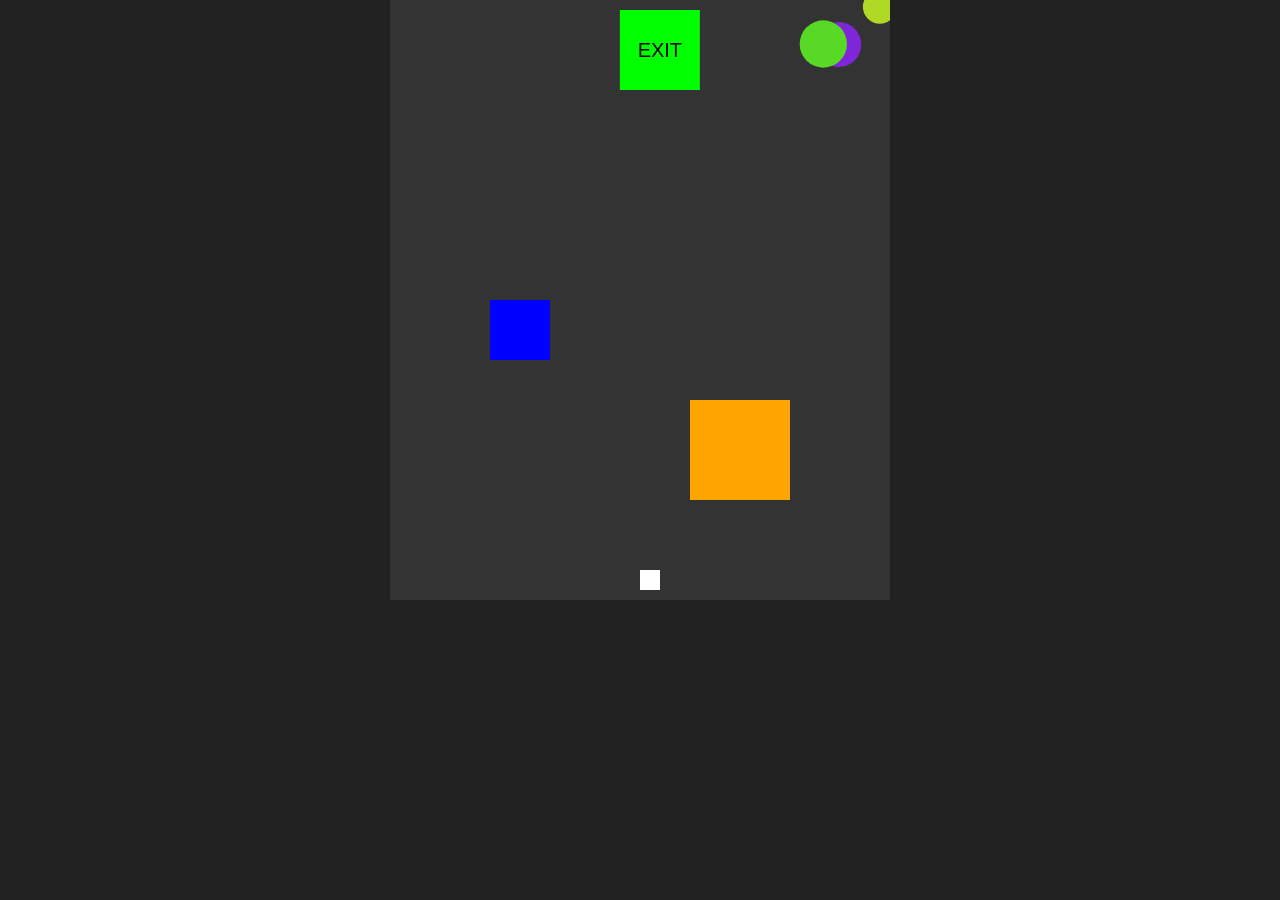
<file: Homework 11/scroll_game.html>
<!DOCTYPE html>
<html>
<head>
  <title>Escape Game</title>
  <style>
    body { margin: 0; overflow: hidden; background: #222; }
    canvas { display: block; margin: auto; background: #333; }
  </style>
</head>
<body>
<canvas id="gameCanvas" width="500" height="600"></canvas>
<script>
const canvas = document.getElementById("gameCanvas");
const ctx = canvas.getContext("2d");

const width = canvas.width;
const height = canvas.height;

// Player properties
let player = { x: width / 2, y: height - 30, size: 20, speed: 5 };

// Exit properties
let exit = { x: Math.random() * (width - 80), y: 10, size: 80 };

// Falling shapes
let shapes = [];
const shapeTypes = ["square", "circle", "triangle"];
for (let i = 0; i < 12; i++) {
  shapes.push({
    x: Math.random() * width,
    y: Math.random() * -height,
    size: 20 + Math.random() * 30,
    color: `hsl(${Math.random() * 360}, 70%, 50%)`,
    speed: 2 + Math.random() * 3,
    type: shapeTypes[Math.floor(Math.random() * shapeTypes.length)]
  });
}

// Two static obstacles from the start
let staticObstacles = [
  { x: 100, y: 300, size: 60, color: "blue" },
  { x: 300, y: 400, size: 100, color: "orange" }
];

// Additional obstacle added on click
let extraObstacle = null;

// Keyboard input
let keys = {};
document.addEventListener("keydown", e => keys[e.key] = true);
document.addEventListener("keyup", e => keys[e.key] = false);

// Mouse click adds one extra obstacle
canvas.addEventListener("click", () => {
  if (!extraObstacle) {
    extraObstacle = { x: width / 2 - 40, y: height / 2, size: 80, color: "gray" };
  }
});

// Collision helper
function isColliding(a, b) {
  return a.x < b.x + b.size &&
         a.x + a.size > b.x &&
         a.y < b.y + b.size &&
         a.y + a.size > b.y;
}

function update() {
  let newX = player.x;
  let newY = player.y;

  // Calculate intended movement
  if (keys["ArrowLeft"]) newX -= player.speed;
  if (keys["ArrowRight"]) newX += player.speed;
  if (keys["ArrowUp"]) newY -= player.speed;
  if (keys["ArrowDown"]) newY += player.speed;

  // Wrap horizontally
  if (newX < 0) newX = width;
  if (newX > width) newX = 0;

  // Prevent going off vertically
  if (newY < 0) newY = 0;
  if (newY > height) newY = height;

  // Tentative position
  let tempPlayer = { x: newX, y: newY, size: player.size };

  // Check collisions with static obstacles and extra obstacle
  let blockedByStatic = false;
  staticObstacles.forEach(obs => {
    if (isColliding(tempPlayer, obs)) blockedByStatic = true;
  });
  if (extraObstacle && isColliding(tempPlayer, extraObstacle)) blockedByStatic = true;

  // Check collisions with falling shapes
  let collidedWithShape = false;
  shapes.forEach(shape => {
    if (isColliding(tempPlayer, shape)) collidedWithShape = true;
  });

  if (!blockedByStatic && !collidedWithShape) {
    // No collision → apply movement
    player.x = newX;
    player.y = newY;
  } else if (blockedByStatic) {
    // Block movement completely (safe zone)
    // Do nothing → player stays in place
  } else if (collidedWithShape) {
    // Push down if collided with falling shape
    player.y += player.speed;
    if (player.y > height) player.y = height;
  }

  // Move shapes down
  shapes.forEach(shape => {
    shape.y += shape.speed;
    if (shape.y > height) {
      shape.y = -shape.size;
      shape.x = Math.random() * width;
      shape.type = shapeTypes[Math.floor(Math.random() * shapeTypes.length)];
    }
  });

  // Check win condition
  if (isColliding(player, exit)) {
    alert("You escaped! You win!");
    document.location.reload();
  }
}

function drawShape(shape) {
  ctx.fillStyle = shape.color;
  if (shape.type === "square") {
    ctx.fillRect(shape.x, shape.y, shape.size, shape.size);
  } else if (shape.type === "circle") {
    ctx.beginPath();
    ctx.arc(shape.x + shape.size / 2, shape.y + shape.size / 2, shape.size / 2, 0, Math.PI * 2);
    ctx.fill();
  } else if (shape.type === "triangle") {
    ctx.beginPath();
    ctx.moveTo(shape.x + shape.size / 2, shape.y);
    ctx.lineTo(shape.x, shape.y + shape.size);
    ctx.lineTo(shape.x + shape.size, shape.y + shape.size);
    ctx.closePath();
    ctx.fill();
  }
}

function draw() {
  ctx.clearRect(0, 0, width, height);

  // Draw exit with text
  ctx.fillStyle = "lime";
  ctx.fillRect(exit.x, exit.y, exit.size, exit.size);
  ctx.fillStyle = "black";
  ctx.font = "20px Arial";
  ctx.textAlign = "center";
  ctx.fillText("EXIT", exit.x + exit.size / 2, exit.y + exit.size / 2 + 7);

  // Draw player
  ctx.fillStyle = "white";
  ctx.fillRect(player.x, player.y, player.size, player.size);

  // Draw falling shapes
  shapes.forEach(drawShape);

  // Draw static obstacles
  staticObstacles.forEach(obs => {
    ctx.fillStyle = obs.color;
    ctx.fillRect(obs.x, obs.y, obs.size, obs.size);
  });

  // Draw extra obstacle if exists
  if (extraObstacle) {
    ctx.fillStyle = extraObstacle.color;
    ctx.fillRect(extraObstacle.x, extraObstacle.y, extraObstacle.size, extraObstacle.size);
  }
}

function gameLoop() {
  update();
  draw();
  requestAnimationFrame(gameLoop);
}

gameLoop();
</script>
</body>
</html>
</file>
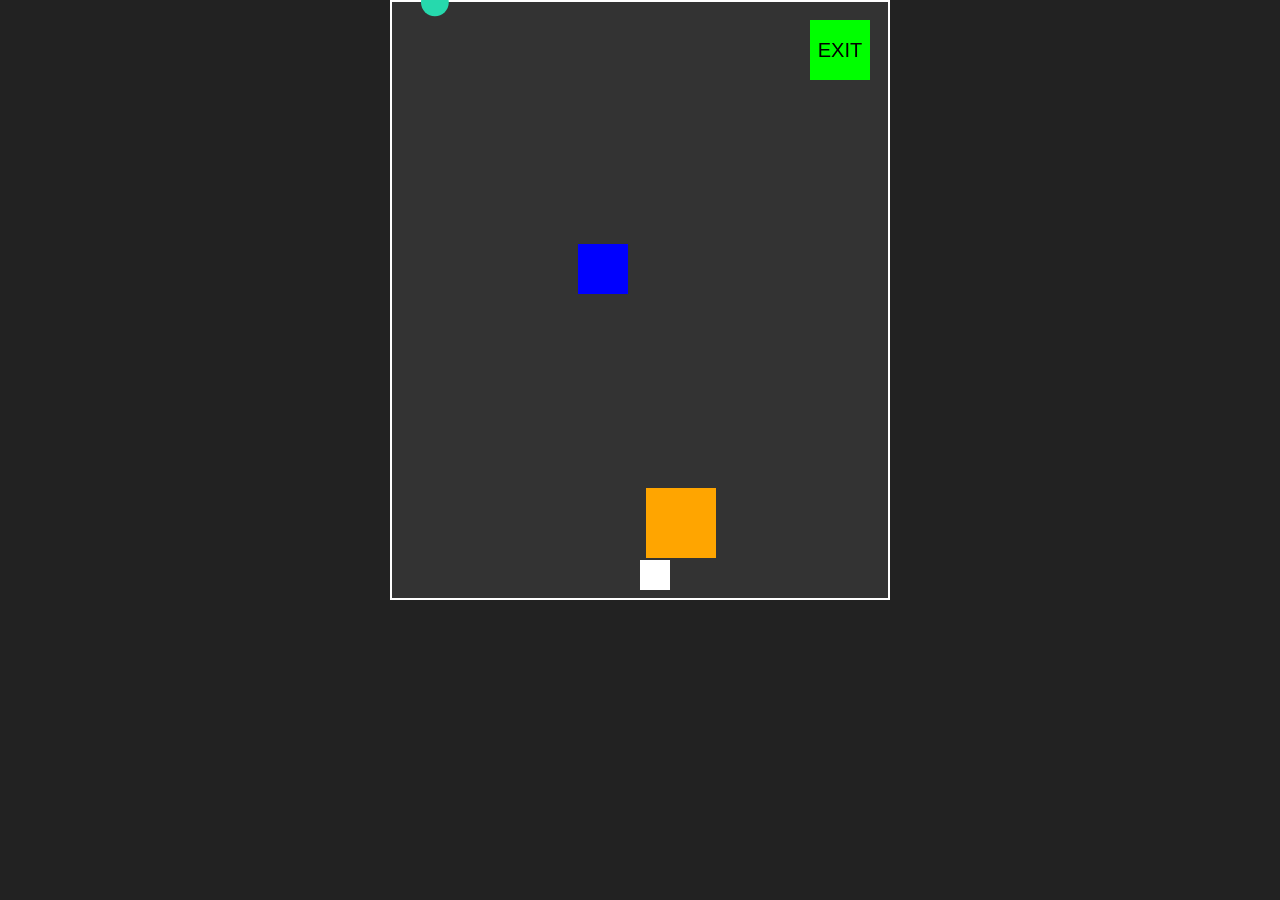
<file: Homework 12/escape game_3.html>
<!DOCTYPE html>
<html>
<head>
  <title>Escape Game</title>
  <style>
    body { margin: 0; overflow: hidden; background: #222; }
    canvas { display: block; margin: auto; background: #333; }
  </style>
</head>
<body>
<canvas id="gameCanvas" width="500" height="600"></canvas>
<script>
const canvas = document.getElementById("gameCanvas");
const ctx = canvas.getContext("2d");

const width = canvas.width;
const height = canvas.height;

let player;
let clickObjects = [];
let fallingObjects = [];
let obstacles = [];
let exitZone;
let gameWon = false;
let keys = {};
let mouseX = 0, mouseY = 0;

document.addEventListener("keydown", e => keys[e.key] = true);
document.addEventListener("keyup", e => keys[e.key] = false);
canvas.addEventListener("mousemove", e => {
  const rect = canvas.getBoundingClientRect();
  mouseX = e.clientX - rect.left;
  mouseY = e.clientY - rect.top;
});
canvas.addEventListener("click", () => drawObjectOnClick(mouseX, mouseY));

// Collision helper
function isColliding(a, b) {
  return a.x < b.x + b.size &&
         a.x + a.size > b.x &&
         a.y < b.y + b.size &&
         a.y + a.size > b.y;
}

// Create player
function createPlayer() {
  player = { x: width / 2, y: height - 40, size: 30, speed: 5, color: "white" };
}

// Move player with wrap and push-down on collision
function movePlayer() {
  let newX = player.x;
  let newY = player.y;

  if (keys["ArrowLeft"]) newX -= player.speed;
  if (keys["ArrowRight"]) newX += player.speed;
  if (keys["ArrowUp"]) newY -= player.speed;
  if (keys["ArrowDown"]) newY += player.speed;

  // Horizontal wrap
  if (newX + player.size < 0) newX = width;
  if (newX > width) newX = -player.size;

  // Vertical bounds
  if (newY < 0) newY = 0;
  if (newY + player.size > height) newY = height - player.size;

  let tempPlayer = { x: newX, y: newY, size: player.size };

  // Check collision with clickObjects (block movement)
  let blocked = false;
  clickObjects.forEach(obj => {
    if (isColliding(tempPlayer, obj)) blocked = true;
  });

  // Check collision with falling objects (push down)
  let pushedDown = false;
  fallingObjects.forEach(obj => {
    if (isColliding(tempPlayer, obj)) pushedDown = true;
  });

  if (!blocked && !pushedDown) {
    player.x = newX;
    player.y = newY;
  } else if (pushedDown) {
    player.y += player.speed; // Push down
    if (player.y + player.size > height) player.y = height - player.size;
  }
}

// Draw player
function drawPlayer() {
  ctx.fillStyle = player.color;
  ctx.fillRect(player.x, player.y, player.size, player.size);
}

// Draw object on mouse click
function drawObjectOnClick(x, y) {
  clickObjects.push({ x: x - 20, y: y - 20, size: 40, color: "purple" });
}

// Draw clicked objects
function drawClickObjects() {
  clickObjects.forEach(obj => {
    ctx.fillStyle = obj.color;
    ctx.fillRect(obj.x, obj.y, obj.size, obj.size);
  });
}

// Create falling objects
function createFallingObjects(num) {
  for (let i = 0; i < num; i++) {
    fallingObjects.push({
      x: Math.random() * (width - 30),
      y: Math.random() * -height,
      size: 20 + Math.random() * 30,
      color: `hsl(${Math.random() * 360}, 70%, 50%)`,
      speed: 2 + Math.random() * 3
    });
  }
}

// Move falling objects and block by clickObjects
function moveFallingObjects() {
  fallingObjects.forEach(obj => {
    let canMove = true;

    // Check if colliding with any clicked object
    clickObjects.forEach(block => {
      if (isColliding(obj, block)) {
        canMove = false;
      }
    });

    if (canMove) {
      obj.y += obj.speed;
    }

    if (obj.y > height) {
      obj.y = -obj.size;
      obj.x = Math.random() * (width - obj.size);
    }
  });
}

// Draw falling objects
function drawFallingObjects() {
  fallingObjects.forEach(obj => {
    ctx.fillStyle = obj.color;
    ctx.beginPath();
    ctx.arc(obj.x + obj.size / 2, obj.y + obj.size / 2, obj.size / 2, 0, Math.PI * 2);
    ctx.fill();
  });
}

// Create obstacles
function createObstacles() {
  obstacles.push({ x: 100, y: 200, size: 50, color: "blue", dx: 2, dy: 1 });
  obstacles.push({ x: 300, y: 400, size: 70, color: "orange", dx: -1, dy: 2 });
}

// Move obstacle 1
function moveObstacle1() {
  let obs = obstacles[0];
  obs.x += obs.dx;
  obs.y += obs.dy;
  if (obs.x > width) obs.x = 0;
  if (obs.x < 0) obs.x = width;
  if (obs.y > height) obs.y = 0;
  if (obs.y < 0) obs.y = height;
}

// Move obstacle 2
function moveObstacle2() {
  let obs = obstacles[1];
  obs.x += obs.dx;
  obs.y += obs.dy;
  if (obs.x > width) obs.x = 0;
  if (obs.x < 0) obs.x = width;
  if (obs.y > height) obs.y = 0;
  if (obs.y < 0) obs.y = height;
}

// Draw obstacles
function drawObstacles() {
  obstacles.forEach(obs => {
    ctx.fillStyle = obs.color;
    ctx.fillRect(obs.x, obs.y, obs.size, obs.size);
  });
}

// Draw borders
function drawBorders() {
  ctx.strokeStyle = "white";
  ctx.lineWidth = 4;
  ctx.strokeRect(0, 0, width, height);
}

// Create exit
function createExit() {
  exitZone = { x: width - 80, y: 20, size: 60, color: "lime" };
}

// Draw exit
function drawExit() {
  ctx.fillStyle = exitZone.color;
  ctx.fillRect(exitZone.x, exitZone.y, exitZone.size, exitZone.size);
  ctx.fillStyle = "black";
  ctx.font = "20px Arial";
  ctx.textAlign = "center";
  ctx.fillText("EXIT", exitZone.x + exitZone.size / 2, exitZone.y + exitZone.size / 2 + 7);

  if (isColliding(player, exitZone)) gameWon = true;
}

// Display win message
function displayWinMessage() {
  ctx.fillStyle = "yellow";
  ctx.font = "40px Arial";
  ctx.textAlign = "center";
  ctx.fillText("YOU WIN!", width / 2, height / 2);
}

// Update game
function update() {
  if (!gameWon) {
    movePlayer();
    moveFallingObjects();
    moveObstacle1();
    moveObstacle2();
  }
}

// Draw everything
function draw() {
  ctx.clearRect(0, 0, width, height);
  drawBorders();
  drawExit();
  drawPlayer();
  drawFallingObjects();
  drawObstacles();
  drawClickObjects();
  if (gameWon) displayWinMessage();
}

// Game loop
function gameLoop() {
  update();
  draw();
  requestAnimationFrame(gameLoop);
}

// Initialize
createPlayer();
createExit();
createFallingObjects(10);
createObstacles();
gameLoop();
</script>
</body>
</html>
</file>
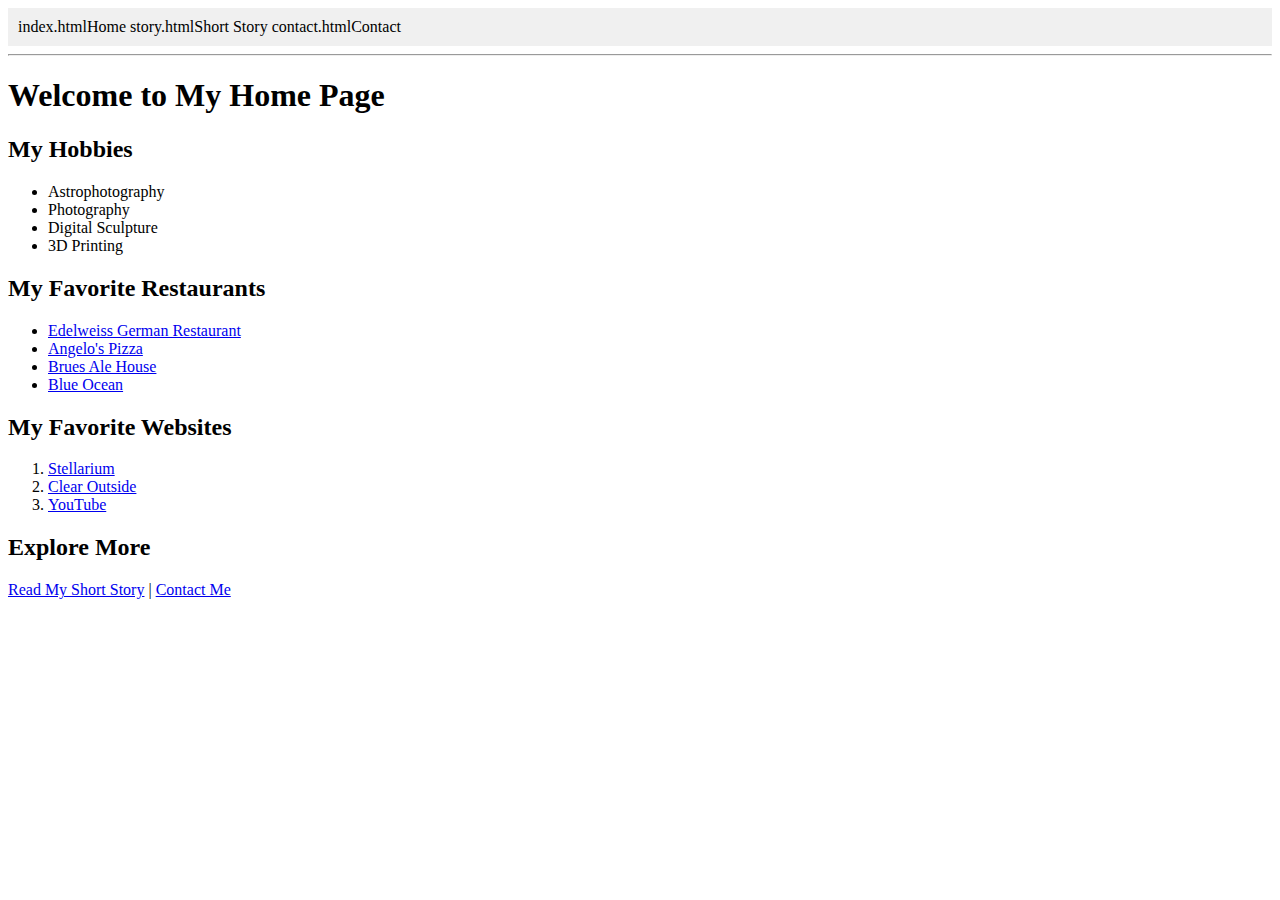
<file: Homework 6/homepage.html>
<!DOCTYPE html>
<html lang="en">
<head>
    <meta charset="UTF-8">
    <title>Jesse's Home Page</title>
</head>
<body>
    <nav style="background-color: #f0f0f0; padding: 10px;">
        index.htmlHome</a>
        story.htmlShort Story</a>
        contact.htmlContact</a>
    </nav>
    <hr>

    <h1>Welcome to My Home Page</h1>

    <h2>My Hobbies</h2>
    <ul>
        <li>Astrophotography</li>
        <li>Photography</li>
        <li>Digital Sculpture</li>
        <li>3D Printing</li>
    </ul>

    <h2>My Favorite Restaurants</h2>
    <ul>
        <li><a href="https://edelweissrest.com/"> Edelweiss German Restaurant</a></li>
        <li><a href="https://angelospizzapie.com"> Angelo's Pizza</a></li>
        <li><a href="https://www.bruesalehouse.com/"> Brues Ale House</a></li>
        <li><a href="https://www.blueoceansushico.com/sitemap/"> Blue Ocean</a></li>
    </ul>

    <h2>My Favorite Websites</h2>
    <ol>
        <li><a href="//stellarium-web.org/"> Stellarium</a></li>
        <li><a href="https://clearoutside.com/forecast/38.34/-104.71"> Clear Outside</a></li>
        <li><a href="https://www.youtube.com"> YouTube</a></li>
    </ol>

    <h2>Explore More</h2>
    <p>
       <a href="secondpage.html">Read My Short Story</a> |
       <a href="thirdpage.html">Contact Me</a>
    </p>
</body>
</html>
</file>
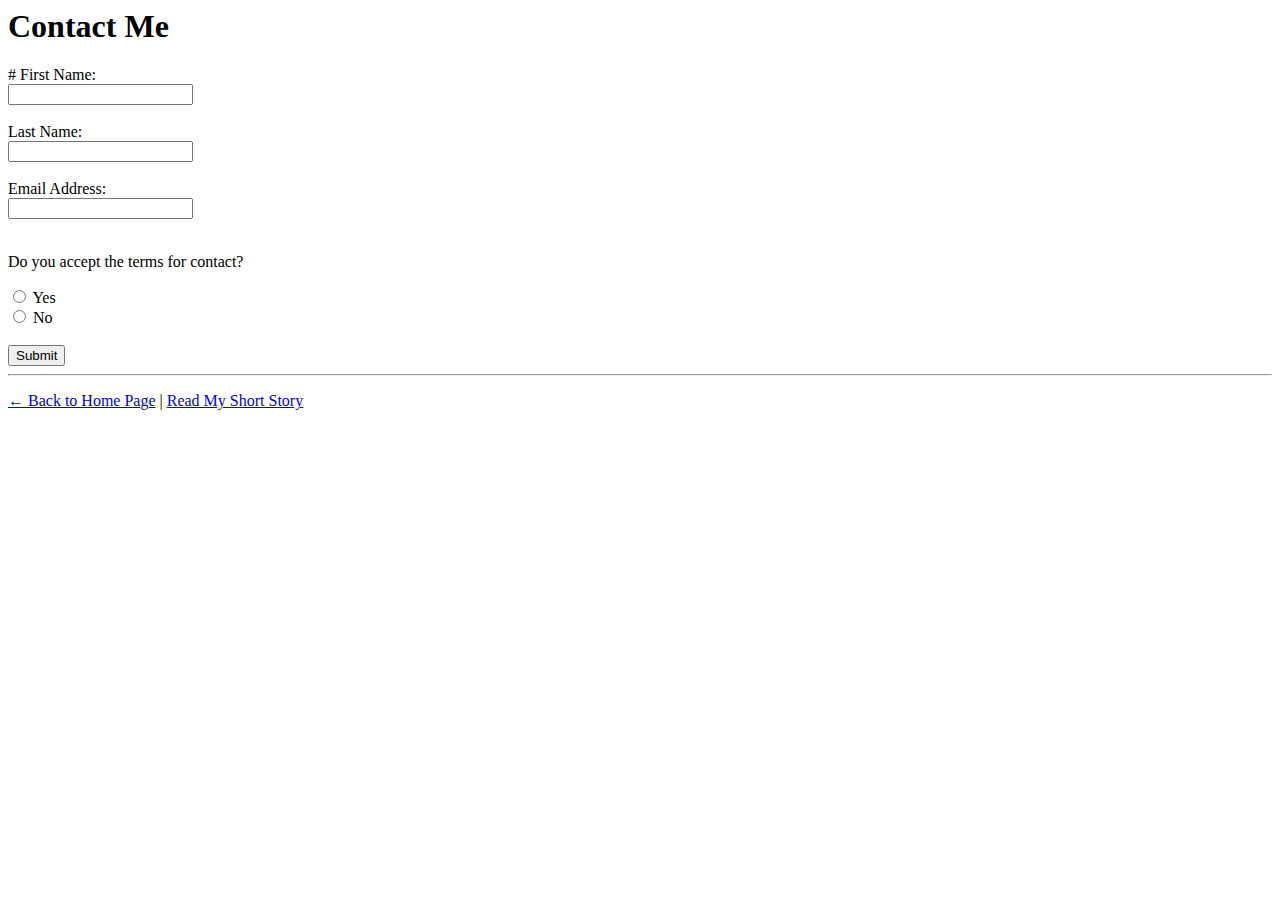
<file: Homework 6/thirdpage.html>
<html lang="en">
<head>
    <meta charset="UTF-8">
    <title>Contact Me</title>
</head>
<body>
    <h1>Contact Me</h1>

    #
        <label for="firstName">First Name:</label><br>
        <input type="text" id="firstName" name="firstName" required><br><br>

        <label for="lastName">Last Name:</label><br>
        <input type="text" id="lastName" name="lastName" required><br><br>

        <label for="email">Email Address:</label><br>
        <input type="email" id="email" name="email" required><br><br>

        <p>Do you accept the terms for contact?</p>
        <input type="radio" id="yes" name="terms" value="yes" required>
        <label for="yes">Yes</label><br>
        <input type="radio" id="no" name="terms" value="no">
        <label for="no">No</label><br><br>

        <input type="submit" value="Submit">
    </form>

    <hr>

    <p>
        <a href="homepage.html">← Back to Home Page</a> |
        <a href="secondpage.html">Read My Short Story</a>
    </p>
</body>
</html>
</file>
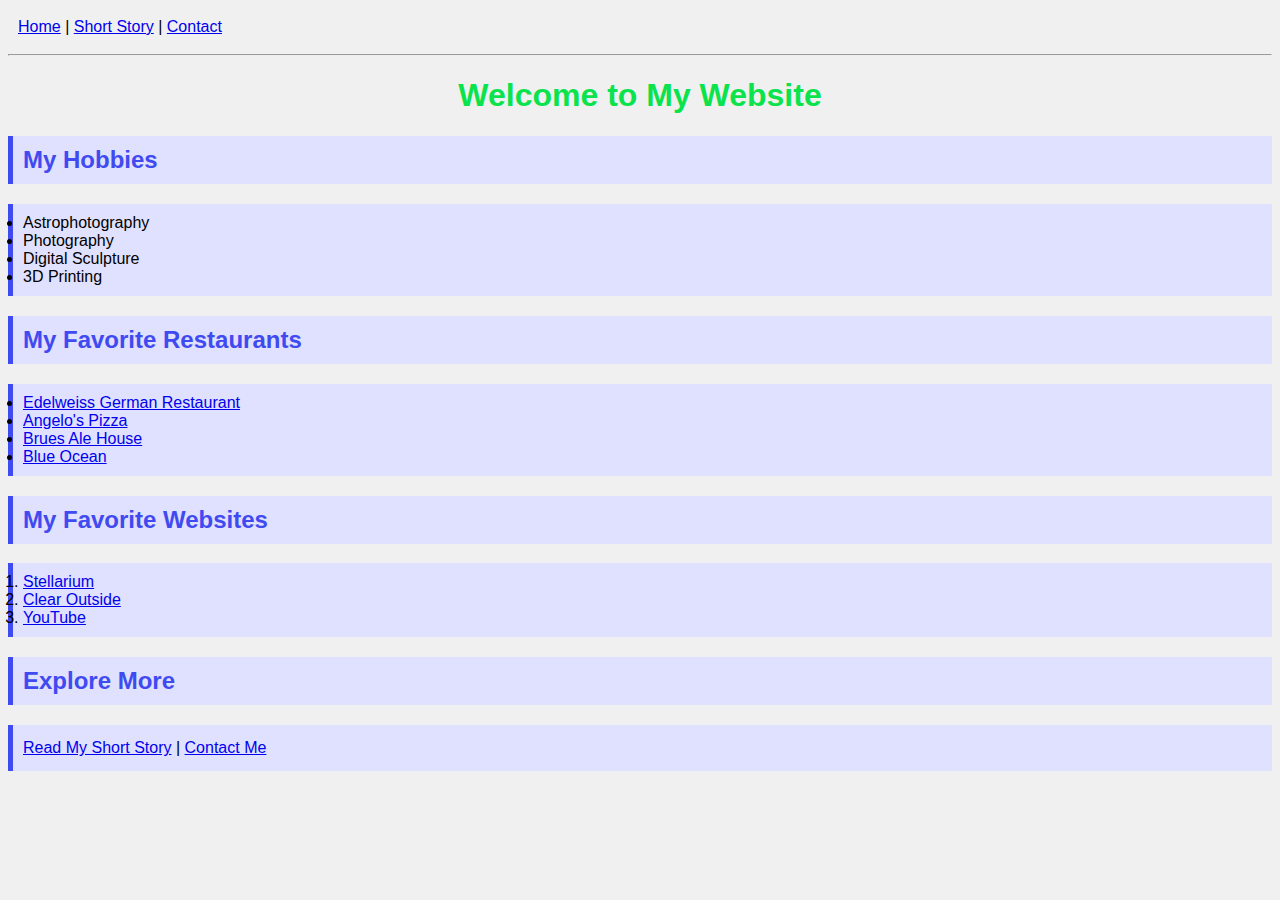
<file: Homework 7/homepage.html>
<!DOCTYPE html>
<html lang="en">
<head>
  <meta charset="UTF-8">
  <title>Jesse's Home Page</title>
  <link rel="stylesheet" href="mainstyle.css">
  <style>
    body {
      font-family: Arial, sans-serif;
      background-color: #f0f0f0;
    }
    h2 {
      color: rgb(63, 74, 241);
    }
    p {
      line-height: 1.6;
    }
  </style>
</head>
<body>
  <nav style="background-color: #f0f0f0; padding: 10px;">
    <a href="index.html">Home</a> |
    <a href="story.html">Short Story</a> |
    <a href="contact.html">Contact</a>
  </nav>
  <hr>

  <h1 style="color: rgb(11, 227, 76); text-align: center;">Welcome to My Website</h1>

  <h2 class="section-style">My Hobbies</h2>
  <ul class="section-style">
    <li>Astrophotography</li>
    <li>Photography</li>
    <li>Digital Sculpture</li>
    <li>3D Printing</li>
  </ul>

  <h2 class="section-style">My Favorite Restaurants</h2>
  <ul class="section-style">
    <li><a href="https://edelweissrest.com/">Edelweiss German Restaurant</a></li>
    <li><a href="https://angelospizzapie.com">Angelo's Pizza</a></li>
    <li><a href="https://www.bruesalehouse.com/">Brues Ale House</a></li>
    <li><a href="https://www.blueoceansushico.com/sitemap/">Blue Ocean</a></li>
  </ul>

  <h2 class="section-style">My Favorite Websites</h2>
  <ol class="section-style">
    <li><a href="//stellarium-web.org/">Stellarium</a></li>
    <li><a href="https://clearoutside.com/forecast/38.34/-104.71">Clear Outside</a></li>
    <li><a href="https://www.youtube.com">YouTube</a></li>
  </ol>

  <h2 class="section-style">Explore More</h2>
  <p class="section-style">
    <a href="secondpage.html">Read My Short Story</a> |
    <a href="thirdpage.html">Contact Me</a>
  </p>
</body>
</html>
</file>
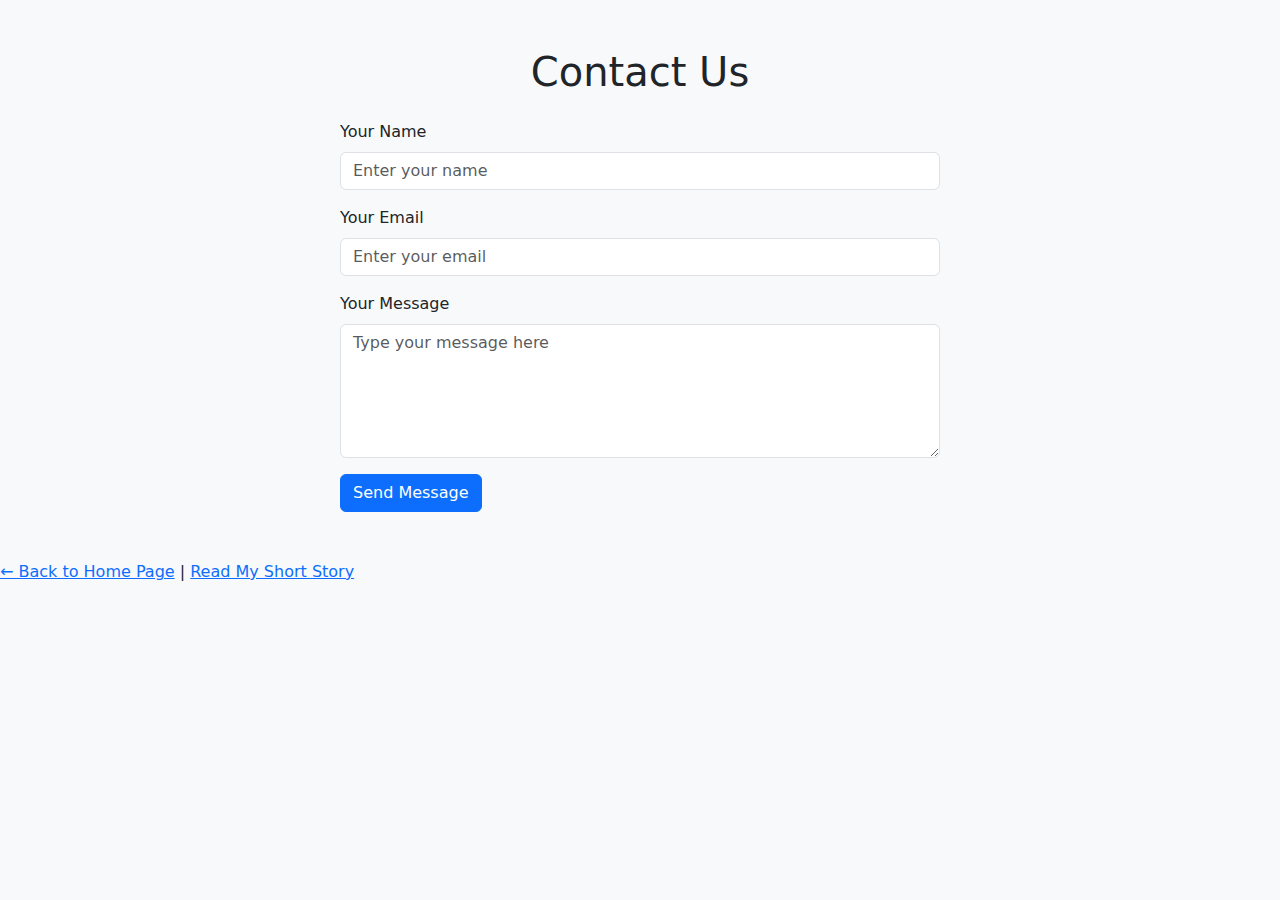
<file: Homework 7/thirdpage.html>
<!DOCTYPE html>

<html lang="en">
<head>
<meta charset="utf-8"/>
<title>Contact Us</title>
<link href="https://cdn.jsdelivr.net/npm/bootstrap@5.3.0/dist/css/bootstrap.min.css" rel="stylesheet"/>
</head>
<body class="bg-light">
<div class="container py-5">
<h1 class="text-center mb-4">Contact Us</h1>
<form class="mx-auto" style="max-width: 600px;">
<div class="mb-3">
<label class="form-label" for="name">Your Name</label>
<input class="form-control" id="name" placeholder="Enter your name" type="text"/>
</div>
<div class="mb-3">
<label class="form-label" for="email">Your Email</label>
<input class="form-control" id="email" placeholder="Enter your email" type="email"/>
</div>
<div class="mb-3">
<label class="form-label" for="message">Your Message</label>
<textarea class="form-control" id="message" placeholder="Type your message here" rows="5"></textarea>
</div>
<button class="btn btn-primary" type="submit">Send Message</button>
</form>
</div>
<p><a href="homepage.html">← Back to Home Page</a> | <a href="secondpage.html">Read My Short Story</a></p></body>
</html>
</file>
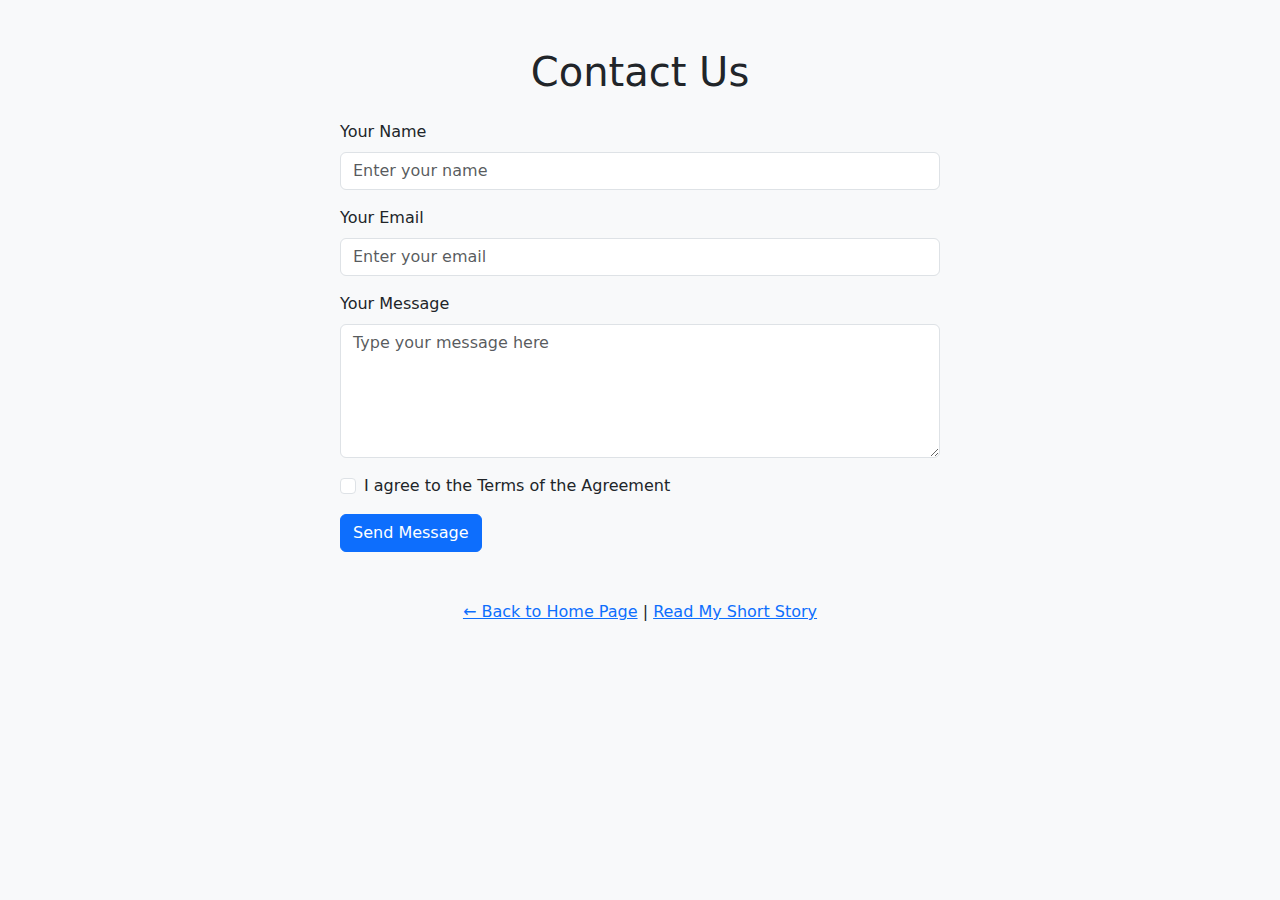
<file: Homework 8/contact.html>
<!DOCTYPE html>
<html lang="en">
<head>
<meta charset="utf-8"/>
<title>Contact Us</title>
<link href="https://cdn.jsdelivr.net/npm/bootstrap@5.3.0/dist/css/bootstrap.min.css" rel="stylesheet"/>

<!-- Minimal fallback so borders still go red even if Bootstrap can't load -->
<style>
  /* These rules only affect invalid fields and do not change layout */
  .form-control.is-invalid { border-color: #dc3545 !important; }
  .form-check-input.is-invalid { border-color: #dc3545 !important; }

  /* Use Bootstrap's standard was-validated flow (no extra glow/shadows) */
  #contactForm.was-validated .form-control:invalid { border-color: #dc3545 !important; }
  #contactForm.was-validated .form-check-input:invalid { border-color: #dc3545 !important; }
</style>
</head>
<body class="bg-light">
<div class="container py-5">
  <h1 class="text-center mb-4">Contact Us</h1>

  <!-- Exact same layout as your original: container -> h1 -> form (max-width) -->
  <form class="mx-auto" style="max-width: 600px;" id="contactForm" novalidate>
    <div class="mb-3">
      <label class="form-label" for="name">Your Name</label>
      <input class="form-control" id="name" placeholder="Enter your name" type="text" required />
    </div>

    <div class="mb-3">
      <label class="form-label" for="email">Your Email</label>
      <input class="form-control" id="email" placeholder="Enter your email" type="email" required />
    </div>

    <div class="mb-3">
      <label class="form-label" for="message">Your Message</label>
      <textarea class="form-control" id="message" placeholder="Type your message here" rows="5" required></textarea>
    </div>

    <!-- Terms (required). Placed as a standard Bootstrap form-check with the same spacing rhythm -->
    <div class="mb-3 form-check">
      <input class="form-check-input" type="checkbox" id="terms" required />
      <label class="form-check-label" for="terms">I agree to the Terms of the Agreement</label>
    </div>

    <button class="btn btn-primary" type="submit">Send Message</button>
  </form>
</div>

<p class="text-center">
<a href="homepage.html">← Back to Home Page</a> | <a href="secondpage.html">Read My Short Story</a></p>

<script>
  (function () {
    const form = document.getElementById('contactForm');
    const nameInput = document.getElementById('name');
    const emailInput = document.getElementById('email');
    const messageInput = document.getElementById('message');
    const termsInput = document.getElementById('terms');

    // Keep the original look. We rely on Bootstrap's "was-validated" + :invalid,
    // and add .is-invalid as a fallback so borders turn red even if Bootstrap fails to load.
    function markInvalid(el) { el.classList.add('is-invalid'); }
    function clearInvalid(el) { el.classList.remove('is-invalid'); }

    // Clear red border while user fixes input
    nameInput.addEventListener('input', () => clearInvalid(nameInput));
    emailInput.addEventListener('input', () => clearInvalid(emailInput));
    messageInput.addEventListener('input', () => clearInvalid(messageInput));
    termsInput.addEventListener('change', () => clearInvalid(termsInput));

    form.addEventListener('submit', function (e) {
      // Activate Bootstrap's native invalid styling (does not alter layout)
      form.classList.add('was-validated');

      // If invalid, prevent submit, focus first invalid, and ensure it turns red
      if (!form.checkValidity()) {
        e.preventDefault();

        // Add .is-invalid to any invalid inputs as a fallback styling hook
        [nameInput, emailInput, messageInput, termsInput].forEach((el) => {
          if (!el.checkValidity()) markInvalid(el);
        });

        const firstInvalid = form.querySelector(':invalid');
        if (firstInvalid) {
          firstInvalid.scrollIntoView({ block: 'center', behavior: 'smooth' });
          setTimeout(() => firstInvalid.focus({ preventScroll: true }), 120);
        }
      }
      // else: submit proceeds normally
    });
  })();
</script>
</body>
</html>
</file>
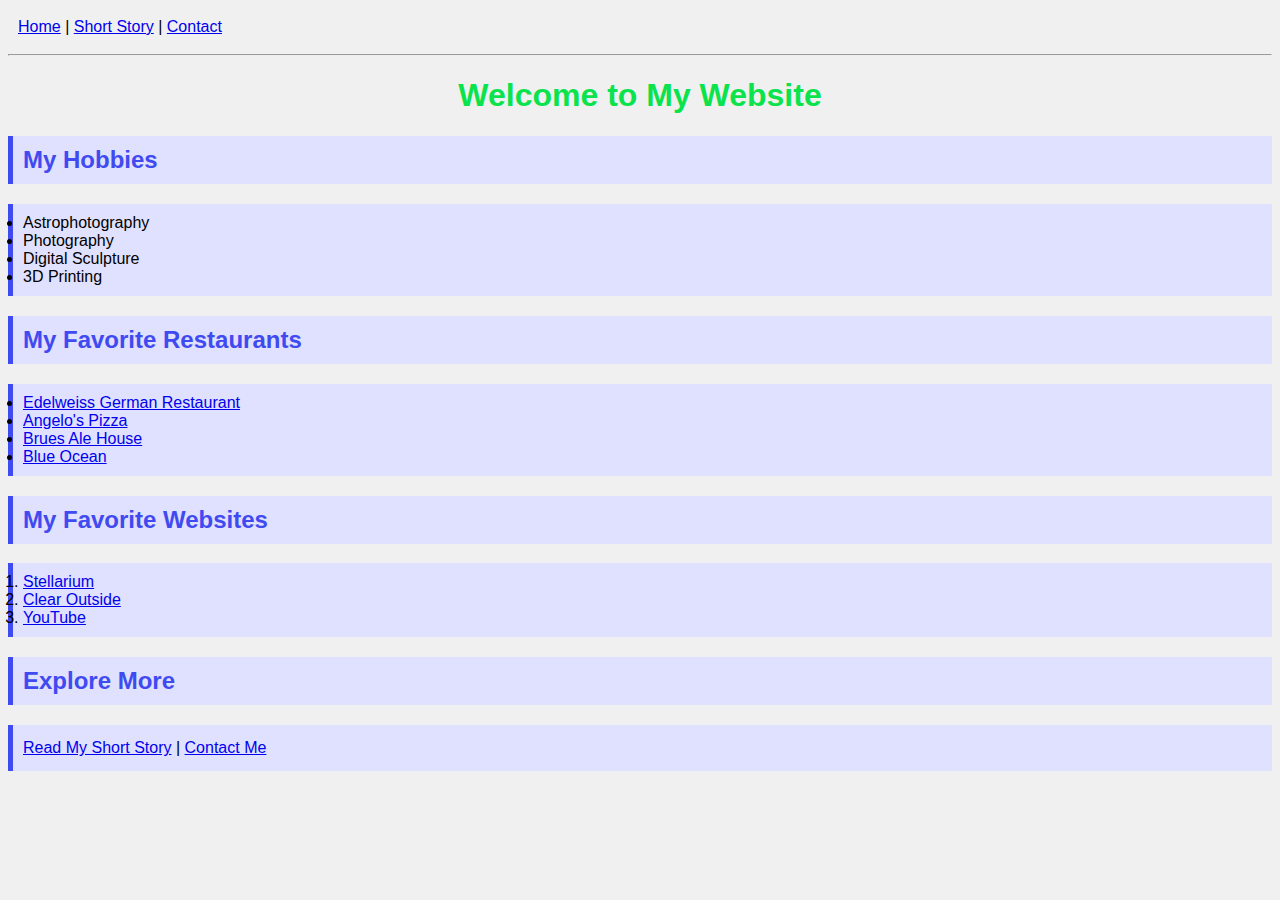
<file: Homework 8/homepage.html>
<!DOCTYPE html>
<html lang="en">
<head>
  <meta charset="UTF-8">
  <title>Jesse's Home Page</title>
  <link rel="stylesheet" href="mainstyle.css">
  <style>
    body {
      font-family: Arial, sans-serif;
      background-color: #f0f0f0;
    }
    h2 {
      color: rgb(63, 74, 241);
    }
    p {
      line-height: 1.6;
    }
  </style>
</head>
<body>
  <nav style="background-color: #f0f0f0; padding: 10px;">
    <a href="index.html">Home</a> |
    <a href="story.html">Short Story</a> |
    <a href="contact.html">Contact</a>
  </nav>
  <hr>

  <h1 style="color: rgb(11, 227, 76); text-align: center;">Welcome to My Website</h1>

  <h2 class="section-style">My Hobbies</h2>
  <ul class="section-style">
    <li>Astrophotography</li>
    <li>Photography</li>
    <li>Digital Sculpture</li>
    <li>3D Printing</li>
  </ul>

  <h2 class="section-style">My Favorite Restaurants</h2>
  <ul class="section-style">
    <li><a href="https://edelweissrest.com/">Edelweiss German Restaurant</a></li>
    <li><a href="https://angelospizzapie.com">Angelo's Pizza</a></li>
    <li><a href="https://www.bruesalehouse.com/">Brues Ale House</a></li>
    <li><a href="https://www.blueoceansushico.com/sitemap/">Blue Ocean</a></li>
  </ul>

  <h2 class="section-style">My Favorite Websites</h2>
  <ol class="section-style">
    <li><a href="//stellarium-web.org/">Stellarium</a></li>
    <li><a href="https://clearoutside.com/forecast/38.34/-104.71">Clear Outside</a></li>
    <li><a href="https://www.youtube.com">YouTube</a></li>
  </ol>

  <h2 class="section-style">Explore More</h2>
  <p class="section-style">
    <a href="secondpage.html">Read My Short Story</a> |
    <a href="contact.html">Contact Me</a>
  </p>
</body>
</html>
</file>
<file: Homework 7/mainstyle.css>
body {
  font-family: Arial, sans-serif;
  background-color: #f0f0f0;
}

h2 {
  color: rgb(63, 74, 241);
}

p {
  line-height: 1.6;
}

/* Class selector affecting multiple tags */
.section-style {
  background-color: #e0e0ff;
  padding: 10px;
  border-left: 5px solid #3f4af1;
}


.secondpage-background {
  background-image: url('ImageGallery/background.jpg');
  background-size: cover;
  background-repeat: no-repeat;
  background-attachment: fixed;
}
</file>
<file: Homework 8/mainstyle.css>
body {
  font-family: Arial, sans-serif;
  background-color: #f0f0f0;
}

h2 {
  color: rgb(63, 74, 241);
}

p {
  line-height: 1.6;
}

/* Class selector affecting multiple tags */
.section-style {
  background-color: #e0e0ff;
  padding: 10px;
  border-left: 5px solid #3f4af1;
}


.secondpage-background {
  background-image: url('ImageGallery/background.jpg');
  background-size: cover;
  background-repeat: no-repeat;
  background-attachment: fixed;
}
</file>
